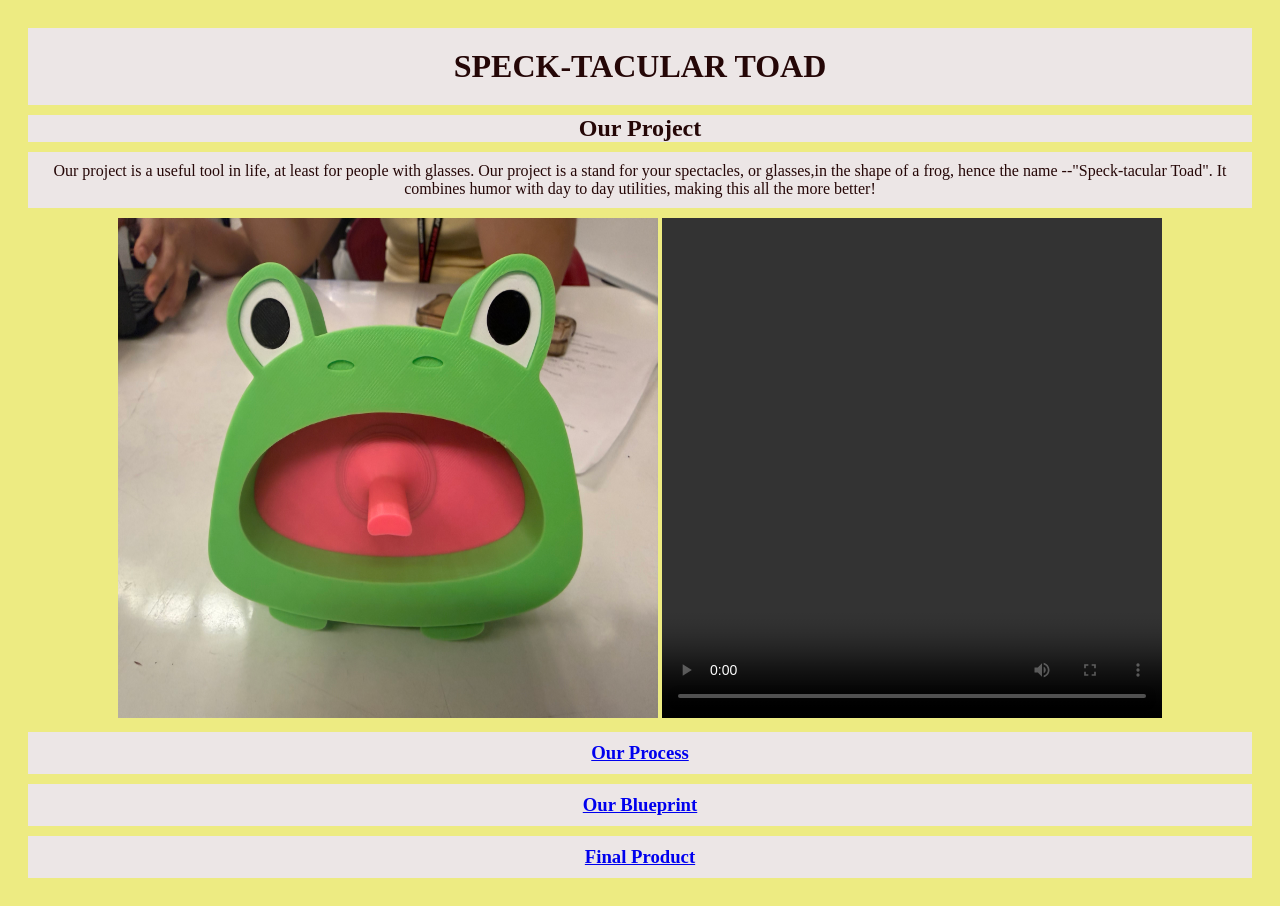
<file: index.html>
<html>
<head> 
<title>Final Project</title> 
<link rel="stylesheet" href="style.css" type="text/css">

</head> 
<body> 
  <center>
  <h1>SPECK-TACULAR TOAD</h1>
  <h2>Our Project</h2>
  <p>Our project is a useful tool in life, at least for people with glasses. 
    Our project is a stand for your spectacles, or glasses,in the shape of a frog, hence the name 
    --"Speck-tacular Toad". 
    It combines humor with day to day utilities, making this all the more better!</p>
    <img src="images/6.png"width="540x" height="500">
    <video width="500" height="500" controls>
  <source src="images/finalbluevid.mp4" type="video/mp4"></video></h1>
</video>
  <h3><a href="sketch.html">Our Process </a></h3>
  <h3><a href="blueprintexplanation.html">Our Blueprint </a></h3>
  <h3><a href="Final.html">Final Product </a></h3> 
  </center>
</body> 
</html
</file>
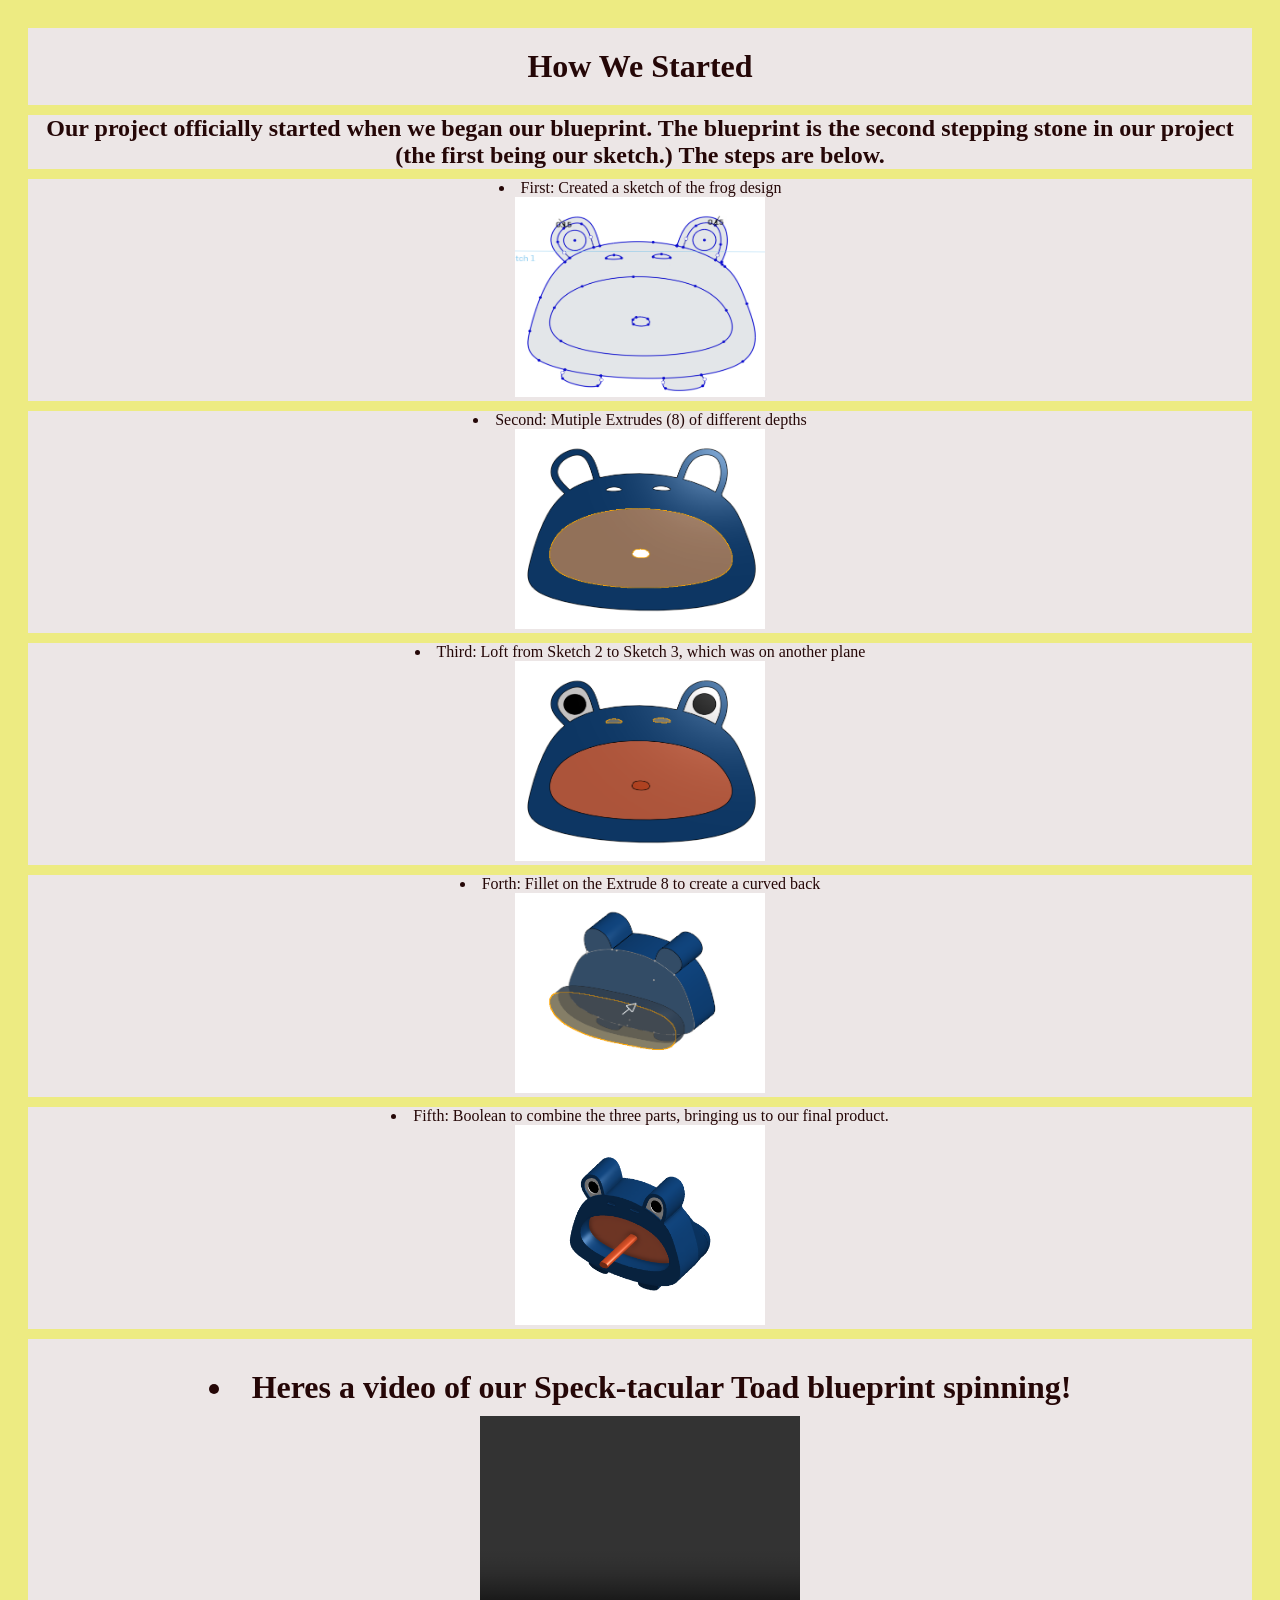
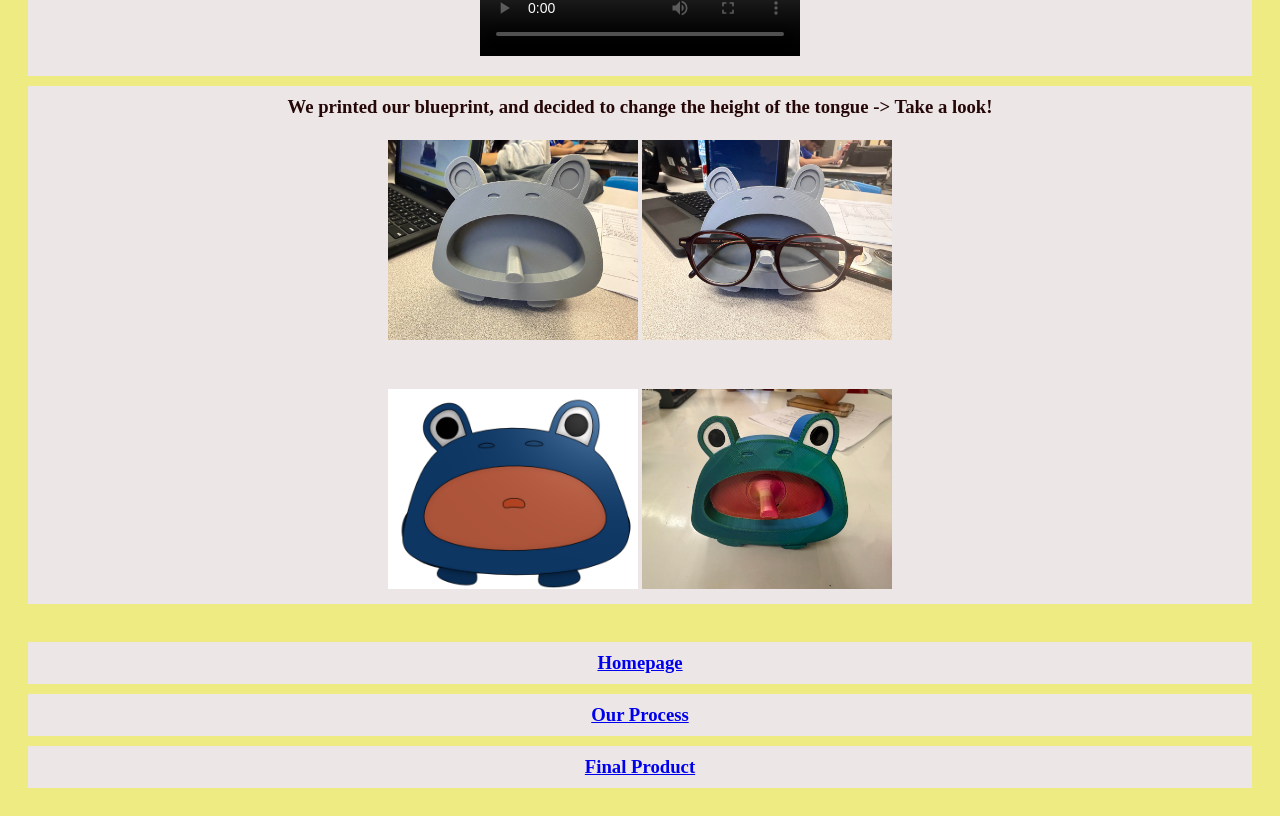
<file: blueprint.html>
<HTML>

<HEAD>
  <TITLE>
  </TITLE>
  <link rel="stylesheet" href="style.css" type="text/css">
</HEAD>

<BODY>
  <h1>How We Started</h1>
  <h2>Our project officially started when we began our blueprint. The blueprint is the second stepping stone in our project (the first being our sketch.)
    The steps are below. 
  </h2>
  <li>First: Created a sketch of the frog design <br><img src="images/1.png" width="250px" height="200px"></br> </li>
  <li>Second: Mutiple Extrudes (8) of different depths<br><img src="images/2.png" width="250px" height="200px"></br> </li>
  <li>Third: Loft from Sketch 2 to Sketch 3, which was on another plane<br><img src="images/3.png" width="250px" height="200px"></br> </li> </li>
  <li>Forth: Fillet on the Extrude 8 to create a curved back<br><img src="images/4.png" width="250px" height="200px"></br> </li> </li>
  <li>Fifth: Boolean to combine the three parts, bringing us to our final product. <br><img src="images/5.png" width="250px" height="200"><br></li>

  <h1><li>Heres a video of our Speck-tacular Toad blueprint spinning!</li>
    <video width="320" height="240" controls>
  <source src="images/finalbluevid.mp4" type="video/mp4"></video></h1>
</video>
<h3> We printed our blueprint, and decided to change the height of the tongue -> Take a look! <br> <br><img src="images/printedblueprint.jpg" width="250px" height="200px"> 
<img src="images/blueprintworking.jpg" width="250px" height="200px"></br> <br> <br> <img src="images/tongue.png" width="250px" height="200px"> <img src="images/7.png"width="250x" height="200"> </h3><br></h3>
   <h3><a href="index.html">Homepage </a></h3>  
  <h3><a href="sketch.html">Our Process</a></h3> 
  <h3><a href="Final.html">Final Product </a></h3> 
</BODY>

</HTML>
</file>
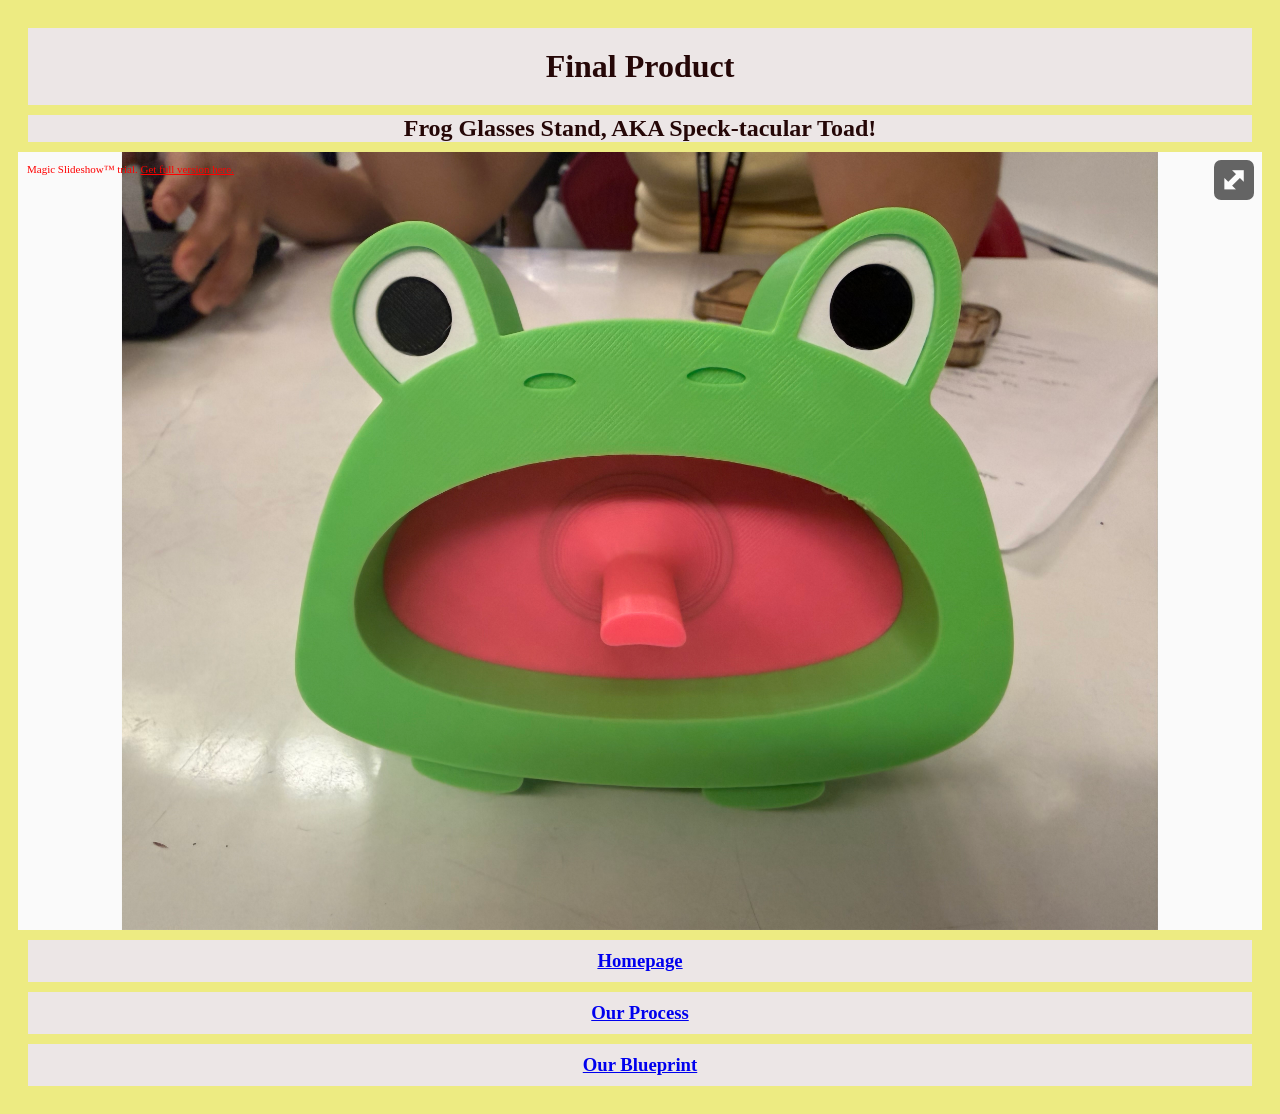
<file: Final.html>
<HTML>
  <HEAD>
  <TITLE>
  </TITLE>
  <link rel="stylesheet" href="style.css" type="text/css">
  <link rel="stylesheet" type="text/css" href="magicslideshow/magicslideshow.css"/>
<script src="magicslideshow/magicslideshow.js" type="text/javascript"></script>
  </HEAD>
  <BODY>
<center>
  <h1>Final Product</h1>
  <h2>Frog Glasses Stand, AKA Speck-tacular Toad!</h2>
</center>


   <div class ="MagicSlideshow" data-options =  "fullscreen:true; kenburns:true; effect:dissolve;">
      <img src="images/6.png">
      <img src= "images/7.png">
      <img src= "images/8.png">
    </div>



<h3><a href="index.html">Homepage </a></h3> 
 <h3><a href="sketch.html">Our Process </a></h3> 
 <h3><a href="blueprintexplanation.html">Our Blueprint </a></h3>
</BODY>
</HTML>
</file>
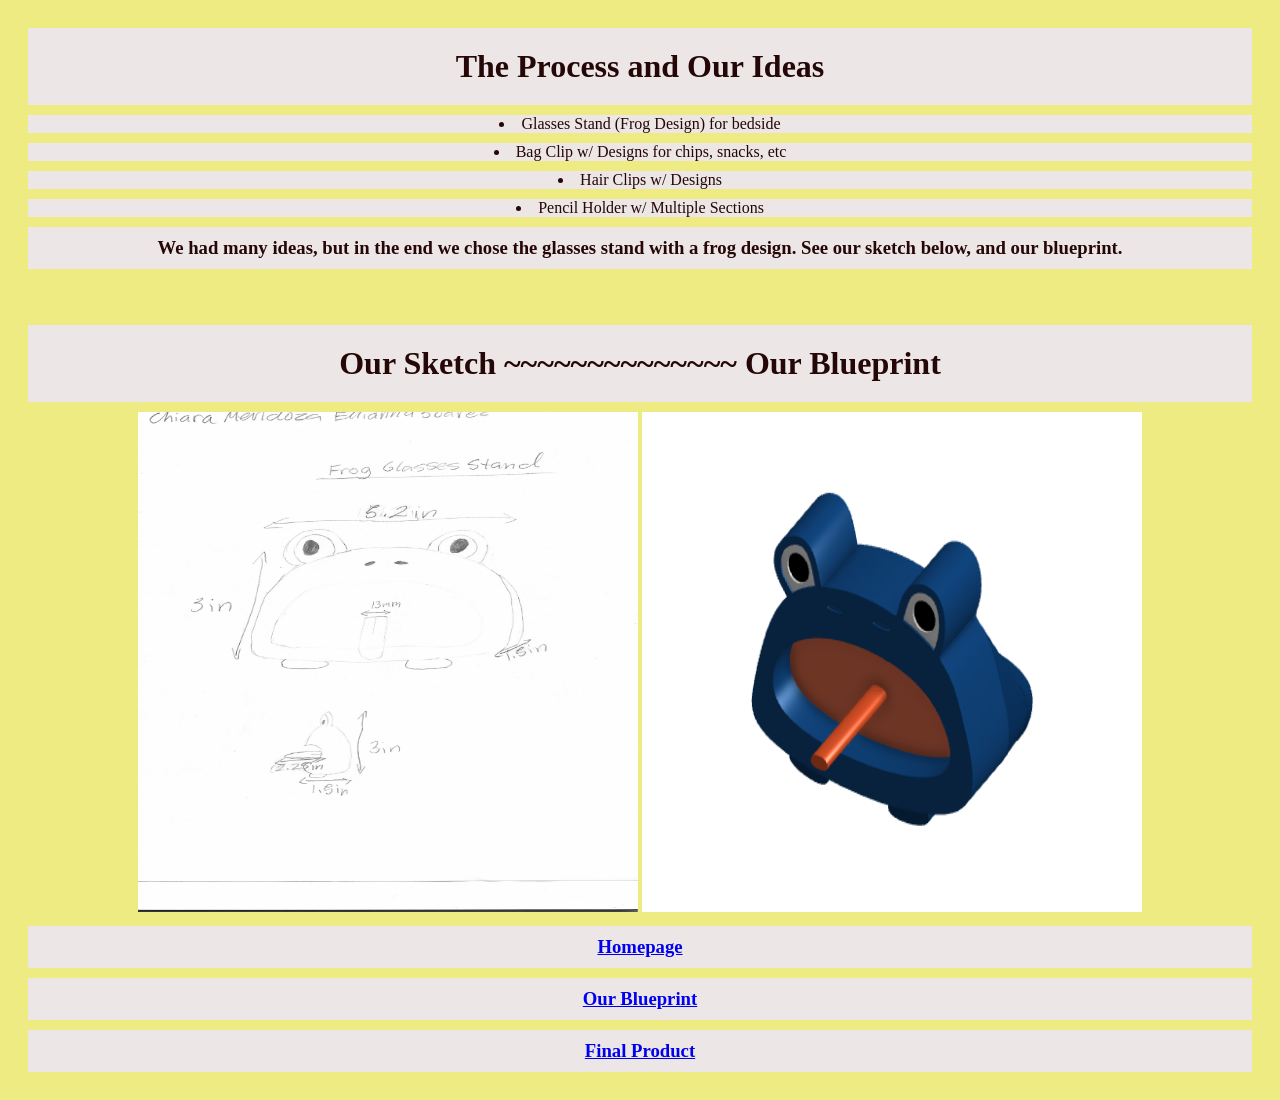
<file: sketch.html>
<HTML>
  <HEAD>
  <TITLE>
  </TITLE>
  <link rel="stylesheet" href="style.css" type="text/css">
  </HEAD>
  <BODY>
<h1>The Process and Our Ideas</h1>
<li>Glasses Stand (Frog Design) for bedside </li>
<li>Bag Clip w/ Designs for chips, snacks, etc</li>
<li>Hair Clips w/ Designs </li>
<li>Pencil Holder w/ Multiple Sections</li>
<h3>We had many ideas, but in the end we chose the glasses stand with a frog design. See our sketch below, and our blueprint. </h3>
<br></br>
<text-align left></text-align left> <h1>Our Sketch ~~~~~~~~~~~~~~ Our Blueprint</h1>
  <center>
<img src="images/sketch1.png"width="500px" height="500">
<img src="images/5.png"width="500x" height="500">
</center>
<h3><a href="index.html">Homepage </a></h3>
<h3><a href="blueprintexplanation.html">Our Blueprint </a></h3>
 <h3><a href="Final.html"> Final Product </a></h3> 
  </BODY>
</HTML>
</file>
<file: style.css>
h1 {
    inline-block;
    padding:20px;
    margin:10px;
    color:rgb(37, 7, 7);
    font-family:Garamond; 
    text-align:center;
    background-color: rgb(236, 230, 230);
    }

h2, li, u { color:rgb(37, 7, 7);
    font-family:Garamond; 
    margin:10px;
    text-align:center;
    background-color: rgb(236, 230, 230);
    }
    h3 {
          font-family:Garamond; 
    text-align:center;
    margin:10px;
    padding:10px;
    color:rgb(37, 7, 7);
background-color: rgb(236, 230, 230);    }

p { color:rgb(37, 7, 7);
    font-family:Garamond;
    margin:10px;
     padding:10px;
    background-color:rgb(236, 230, 230); }
 body { padding:10px;
background-color: rgb(237, 235, 130); }
</file>
<file: magicslideshow/magicslideshow.css>
@import url('themes/magicslideshow.core.css');
@import url('themes/default/magicslideshow.default.css');
</file>
